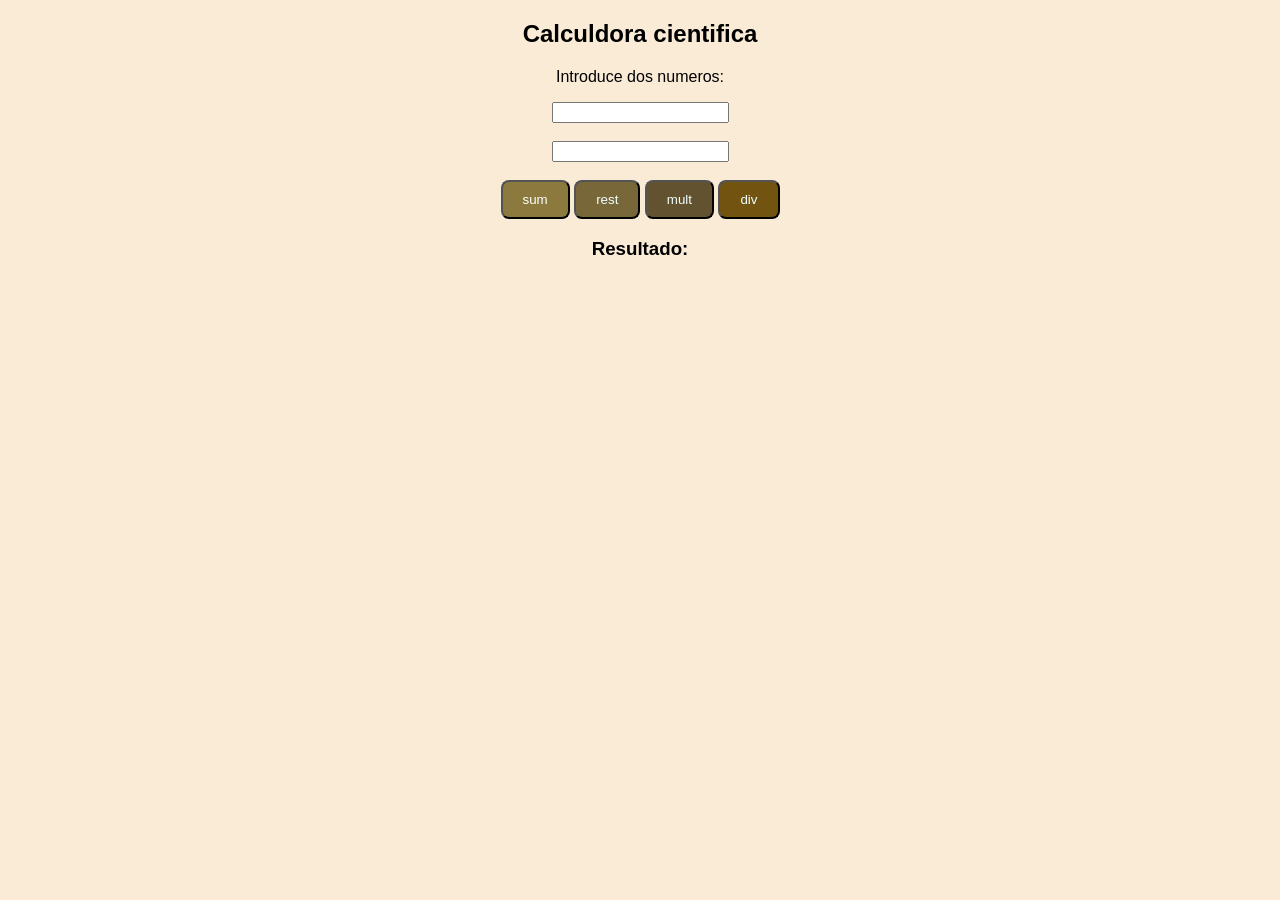
<file: ptd/index.html>
<!--calculadora online-->
<!DOCTYPE html>
<html lang="es">
<link rel="stylesheet" href="style.css">    
<head>
<title>Calculadora</title>
<script src="script.js" defer></script>    
</head>
<body>
<h2>Calculdora cientifica</h2>
<p>Introduce dos numeros:</p>
<input id="num1" type="number"><br><br>
<input id="num2" type="number"><br><br>

<!--introducimos los boton +-*/-->
<button id="sum">sum</button>
<button id="rest">rest</button>
<button id="mult">mult</button>
<button id="div">div</button>

<h3>Resultado:</h3>
<h3 id="resultado"></h3>

</body>
</file>
<file: ptd/style.css>
body { background-color: antiquewhite;
       text-align: center;
       font-family: 'Franklin Gothic Medium', 'Arial Narrow', Arial, sans-serif;
}

#sum {background-color: rgb(139, 121, 61);
color: rgb(255, 255, 255);
border-radius: 8px;
padding: 10px 20px;}


#rest {background-color: rgb(119, 103, 57);
color: azure;
border-radius: 8px;
padding: 10px 20px;}


#mult {background-color: rgb(99, 82, 47);
color: azure;
border-radius: 8px;
padding: 10px 20px;}


#div {background-color: rgb(114, 83, 16);
color: azure;
border-radius: 8px;

padding: 10px 20px;}
</file>
